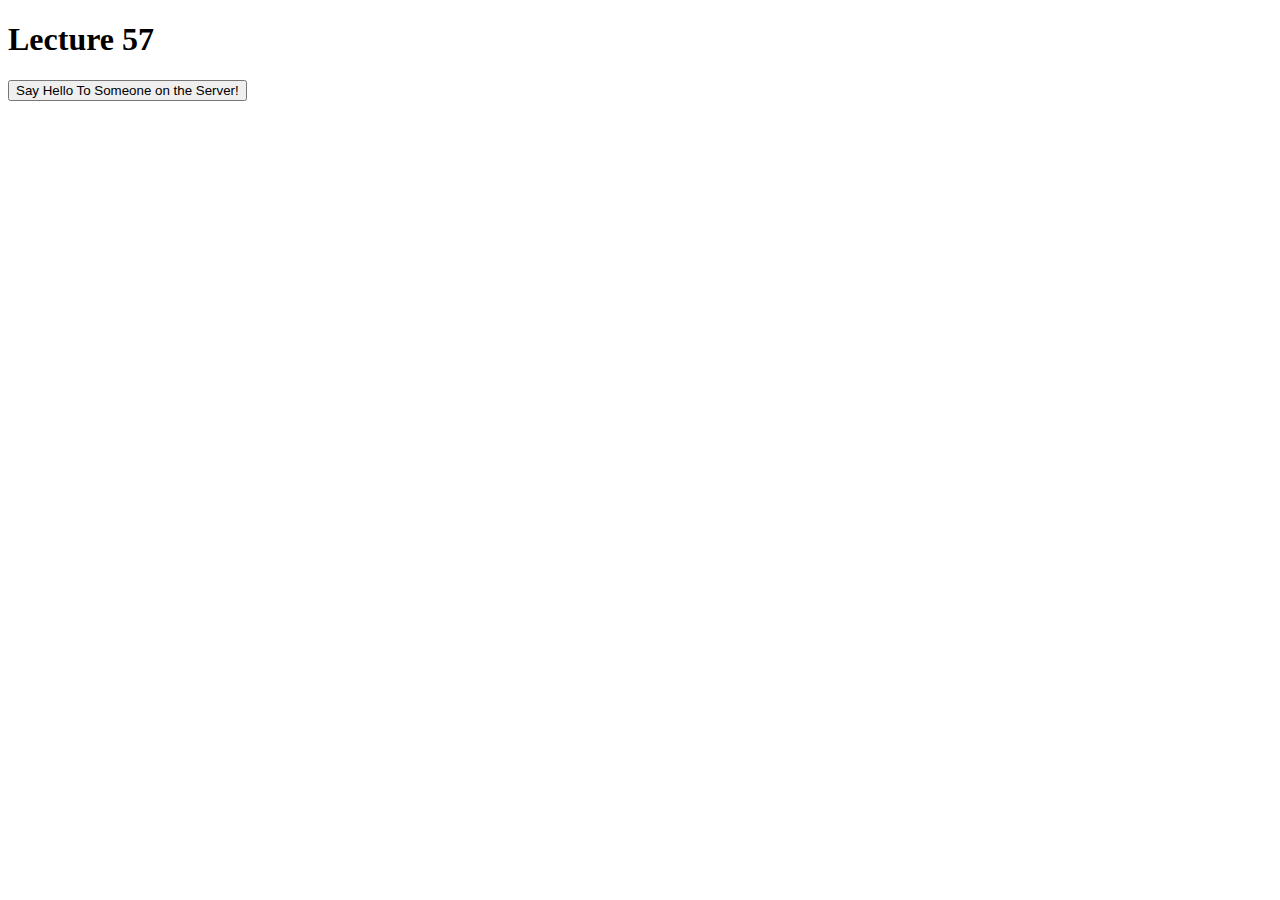
<file: AJAX/index.html>
<!doctype html>
<html lang="en">
  <head>
    <meta charset="utf-8">
    <script src="js/ajax-utils.js"></script>
    <script src="js/script.js"></script>
  </head>
<body>
  <h1 id="title">Lecture 57</h1>
  
  <p>
    <button>
      Say Hello To Someone on the Server!
    </button>
  </p>

  
  <div id="content"></div>
</body>
</html>
</file>
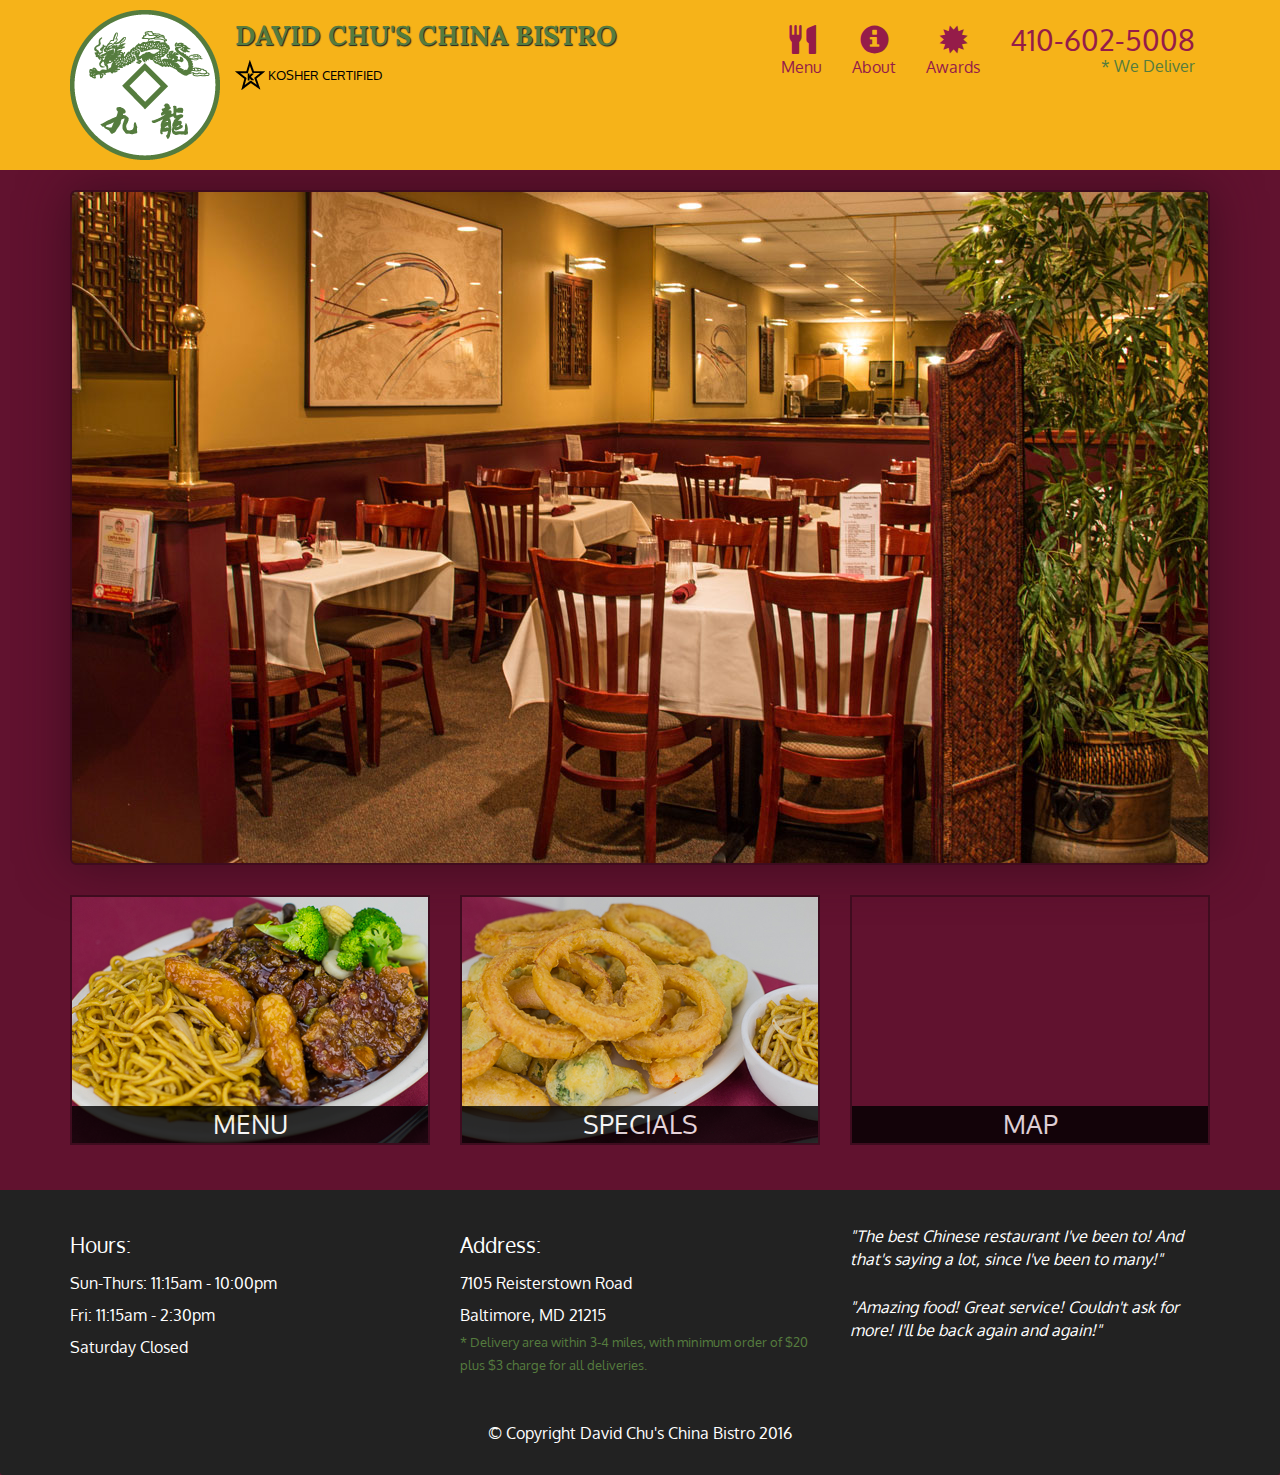
<file: David Chu/index.html>
<!doctype html>
<html lang="en">
  <head>
    <meta charset="utf-8">
    <meta http-equiv="X-UA-Compatible" content="IE=edge">
    <meta name="viewport" content="width=device-width, initial-scale=1">
    <title>David Chu's China Bistro</title>
    <link rel="stylesheet" href="css/bootstrap.min.css">
    <link rel="stylesheet" href="css/styles.css">
    <link href='https://fonts.googleapis.com/css?family=Oxygen:400,300,700' rel='stylesheet' type='text/css'>
    <link href='https://fonts.googleapis.com/css?family=Lora' rel='stylesheet' type='text/css'>
  </head>
<body>
  <header>
    <nav id="header-nav" class="navbar navbar-default">
      <div class="container">
        <div class="navbar-header">
          <a href="index.html" class="pull-left visible-md visible-lg">
            <div id="logo-img"></div>
          </a>

          <div class="navbar-brand">
            <a href="index.html"><h1>David Chu's China Bistro</h1></a>
            <p>
              <img src="images/star-k-logo.png" alt="Kosher certification">
              <span>Kosher Certified</span>
            </p>
          </div>

          <button id="navbarToggle" type="button" class="navbar-toggle collapsed" data-toggle="collapse" data-target="#collapsable-nav" aria-expanded="false">
            <span class="sr-only">Toggle navigation</span>
            <span class="icon-bar"></span>
            <span class="icon-bar"></span>
            <span class="icon-bar"></span>
          </button>
        </div>
        
        <div id="collapsable-nav" class="collapse navbar-collapse">
           <ul id="nav-list" class="nav navbar-nav navbar-right">
            <li id="navHomeButton" class="visible-xs active">
              <a href="index.html">
                <span class="glyphicon glyphicon-home"></span> Home</a>
            </li>
            <li id="navMenuButton">
              <a href="#" onclick="$dc.loadMenuCategories();">
                <span class="glyphicon glyphicon-cutlery"></span><br class="hidden-xs"> Menu</a>
            </li>
            <li>
              <a href="#">
                <span class="glyphicon glyphicon-info-sign"></span><br class="hidden-xs"> About</a>
            </li>
            <li>
              <a href="#">
                <span class="glyphicon glyphicon-certificate"></span><br class="hidden-xs"> Awards</a>
            </li>
            <li id="phone" class="hidden-xs">
              <a href="tel:410-602-5008">
                <span>410-602-5008</span></a><div>* We Deliver</div>
            </li>
          </ul><!-- #nav-list -->
        </div><!-- .collapse .navbar-collapse -->
      </div><!-- .container -->
    </nav><!-- #header-nav -->
  </header>

  <div id="call-btn" class="visible-xs">
    <a class="btn" href="tel:410-602-5008">
    <span class="glyphicon glyphicon-earphone"></span>
    410-602-5008
    </a>
  </div>
  <div id="xs-deliver" class="text-center visible-xs">* We Deliver</div>

  <div id="main-content" class="container"></div>

  <footer class="panel-footer">
    <div class="container">
      <div class="row">
        <section id="hours" class="col-sm-4">
          <span>Hours:</span><br>
          Sun-Thurs: 11:15am - 10:00pm<br>
          Fri: 11:15am - 2:30pm<br>
          Saturday Closed
          <hr class="visible-xs">
        </section>
        <section id="address" class="col-sm-4">
          <span>Address:</span><br>
          7105 Reisterstown Road<br>
          Baltimore, MD 21215
          <p>* Delivery area within 3-4 miles, with minimum order of $20 plus $3 charge for all deliveries.</p>
          <hr class="visible-xs">
        </section>
        <section id="testimonials" class="col-sm-4">
          <p>"The best Chinese restaurant I've been to! And that's saying a lot, since I've been to many!"</p>
          <p>"Amazing food! Great service! Couldn't ask for more! I'll be back again and again!"</p>
        </section>
      </div>
      <div class="text-center">&copy; Copyright David Chu's China Bistro 2016</div>
    </div>
  </footer>

  <!-- jQuery (Bootstrap JS plugins depend on it) -->
  <script src="js/jquery-2.1.4.min.js"></script>
  <script src="js/bootstrap.min.js"></script>
  <script src="js/ajax-utils.js"></script>
  <script src="js/script.js"></script>
</body>
</html>
</file>
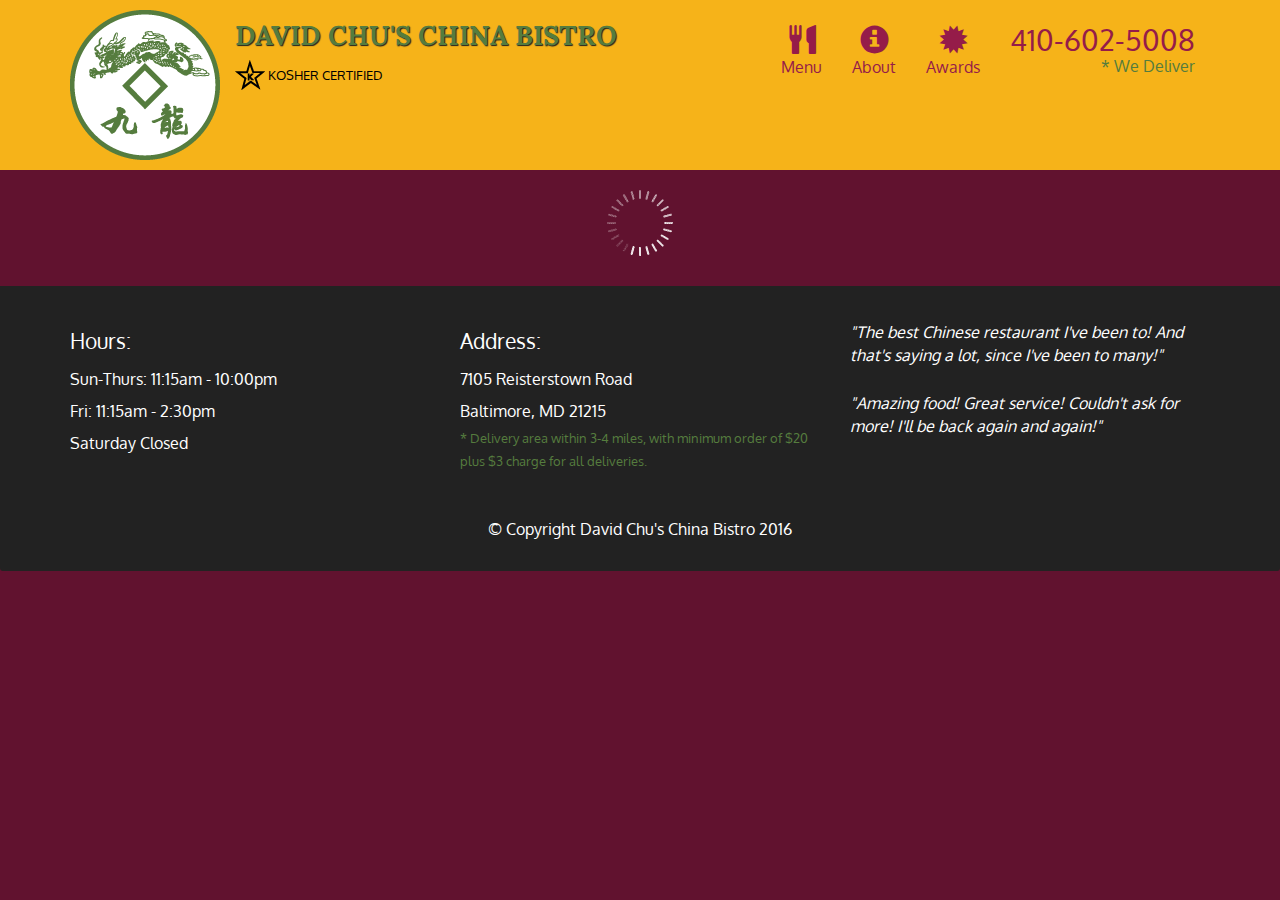
<file: mod5_sol/index.html>
<!doctype html>
<html lang="en">
  <head>
    <meta charset="utf-8">
    <meta http-equiv="X-UA-Compatible" content="IE=edge">
    <meta name="viewport" content="width=device-width, initial-scale=1">
    <title>David Chu's China Bistro</title>
    <link rel="stylesheet" href="css/bootstrap.min.css">
    <link rel="stylesheet" href="css/styles.css">
    <link href='https://fonts.googleapis.com/css?family=Oxygen:400,300,700' rel='stylesheet' type='text/css'>
    <link href='https://fonts.googleapis.com/css?family=Lora' rel='stylesheet' type='text/css'>
  </head>
<body>
  <header>
    <nav id="header-nav" class="navbar navbar-default">
      <div class="container">
        <div class="navbar-header">
          <a href="index.html" class="pull-left visible-md visible-lg">
            <div id="logo-img" alt="Logo image"></div>
          </a>

          <div class="navbar-brand">
            <a href="index.html"><h1>David Chu's China Bistro</h1></a>
            <p>
              <img src="images/star-k-logo.png" alt="Kosher certification">
              <span>Kosher Certified</span>
            </p>
          </div>

          <button id="navbarToggle" type="button" class="navbar-toggle collapsed" data-toggle="collapse" data-target="#collapsable-nav" aria-expanded="false">
            <span class="sr-only">Toggle navigation</span>
            <span class="icon-bar"></span>
            <span class="icon-bar"></span>
            <span class="icon-bar"></span>
          </button>
        </div>
        
        <div id="collapsable-nav" class="collapse navbar-collapse">
           <ul id="nav-list" class="nav navbar-nav navbar-right">
            <li id="navHomeButton" class="visible-xs active">
              <a href="index.html">
                <span class="glyphicon glyphicon-home"></span> Home</a>
            </li>
            <li id="navMenuButton">
              <a href="#" onclick="$dc.loadMenuCategories();">
                <span class="glyphicon glyphicon-cutlery"></span><br class="hidden-xs"> Menu</a>
            </li>
            <li>
              <a href="#">
                <span class="glyphicon glyphicon-info-sign"></span><br class="hidden-xs"> About</a>
            </li>
            <li>
              <a href="#">
                <span class="glyphicon glyphicon-certificate"></span><br class="hidden-xs"> Awards</a>
            </li>
            <li id="phone" class="hidden-xs">
              <a href="tel:410-602-5008">
                <span>410-602-5008</span></a><div>* We Deliver</div>
            </li>
          </ul><!-- #nav-list -->
        </div><!-- .collapse .navbar-collapse -->
      </div><!-- .container -->
    </nav><!-- #header-nav -->
  </header>

  <div id="call-btn" class="visible-xs">
    <a class="btn" href="tel:410-602-5008">
    <span class="glyphicon glyphicon-earphone"></span>
    410-602-5008
    </a>
  </div>
  <div id="xs-deliver" class="text-center visible-xs">* We Deliver</div>

  <div id="main-content" class="container"></div>

  <footer class="panel-footer">
    <div class="container">
      <div class="row">
        <section id="hours" class="col-sm-4">
          <span>Hours:</span><br>
          Sun-Thurs: 11:15am - 10:00pm<br>
          Fri: 11:15am - 2:30pm<br>
          Saturday Closed
          <hr class="visible-xs">
        </section>
        <section id="address" class="col-sm-4">
          <span>Address:</span><br>
          7105 Reisterstown Road<br>
          Baltimore, MD 21215
          <p>* Delivery area within 3-4 miles, with minimum order of $20 plus $3 charge for all deliveries.</p>
          <hr class="visible-xs">
        </section>
        <section id="testimonials" class="col-sm-4">
          <p>"The best Chinese restaurant I've been to! And that's saying a lot, since I've been to many!"</p>
          <p>"Amazing food! Great service! Couldn't ask for more! I'll be back again and again!"</p>
        </section>
      </div>
      <div class="text-center">&copy; Copyright David Chu's China Bistro 2016</div>
    </div>
  </footer>

  <!-- jQuery (Bootstrap JS plugins depend on it) -->
  <script src="js/jquery-2.1.4.min.js"></script>
  <script src="js/bootstrap.min.js"></script>
  <script src="js/ajax-utils.js"></script>
  <script src="js/script.js"></script>
</body>
</html>
</file>
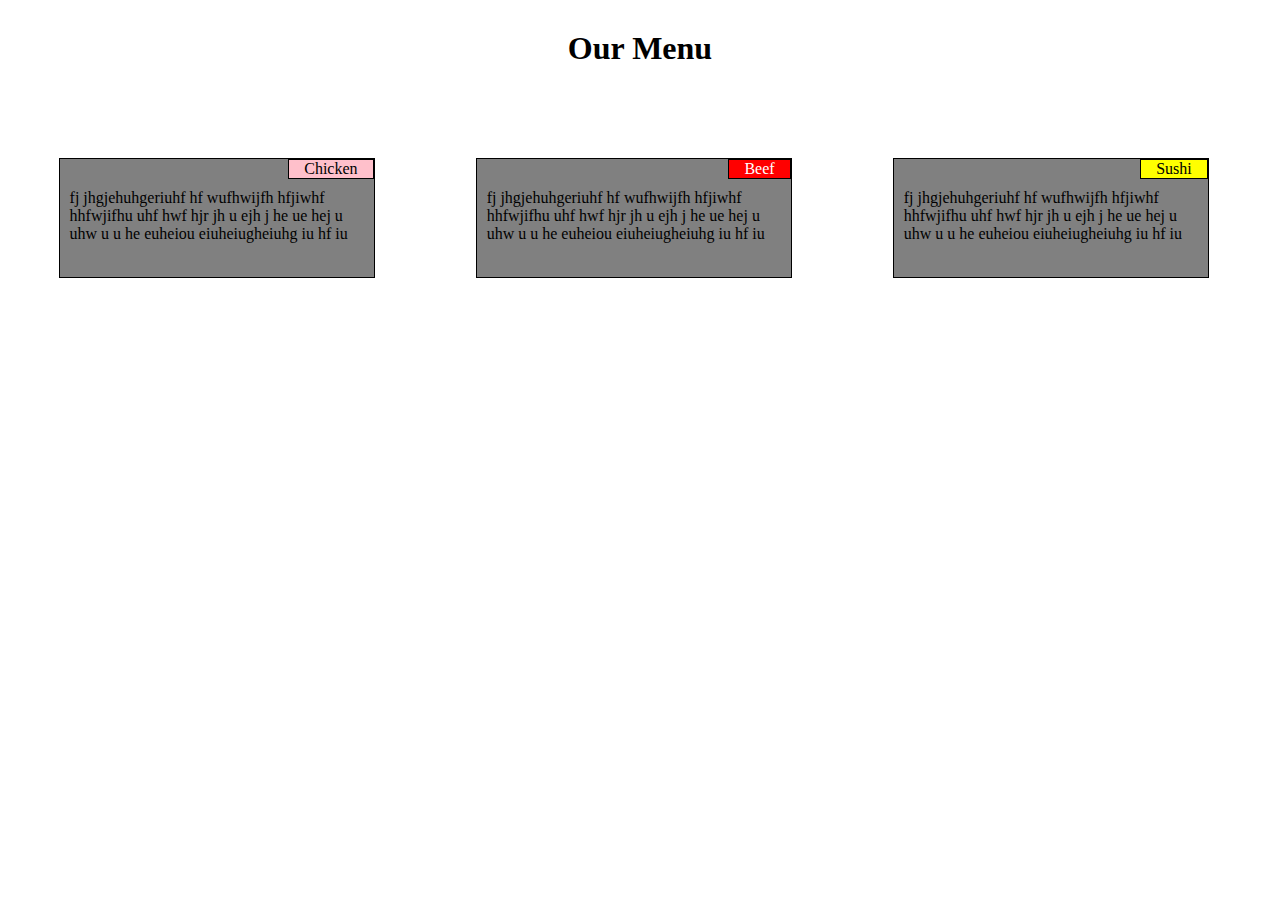
<file: module2_sol/index.html>
<!DOCTYPE html>
<html>
<head>
<meta charset="utf-8">
<meta name="viewport" content="width=device-width, initial-scale=1">
<title>Module2 Sol</title>
<link rel="stylesheet" href="css/style.css">
</head>
<body>
  <h1>Our Menu</h1>
  <div class="col-lg-3 col-md-5 col-sd-12"><p id="a">Chicken<p class="inside">fj jhgjehuhgeriuhf hf wufhwijfh  hfjiwhf  hhfwjifhu  uhf hwf hjr jh u ejh j  he ue hej u uhw u u he euheiou eiuheiugheiuhg iu hf iu</p></p></div> 
  <div class="col-lg-3 col-md-5 col-sd-12 center"><p id="b">Beef<p class="inside">fj jhgjehuhgeriuhf hf wufhwijfh  hfjiwhf  hhfwjifhu  uhf hwf hjr jh u ejh j  he ue hej u uhw u u he euheiou eiuheiugheiuhg iu hf iu</p></p></div> 
  <div class="col-lg-3 col-md-11 col-sd-12 right"><p id="c">Sushi<p class="inside">fj jhgjehuhgeriuhf hf wufhwijfh  hfjiwhf  hhfwjifhu  uhf hwf hjr jh u ejh j  he ue hej u uhw u u he euheiou eiuheiugheiuhg iu hf iu</p></p></div> 
</body>
</html>
</file>
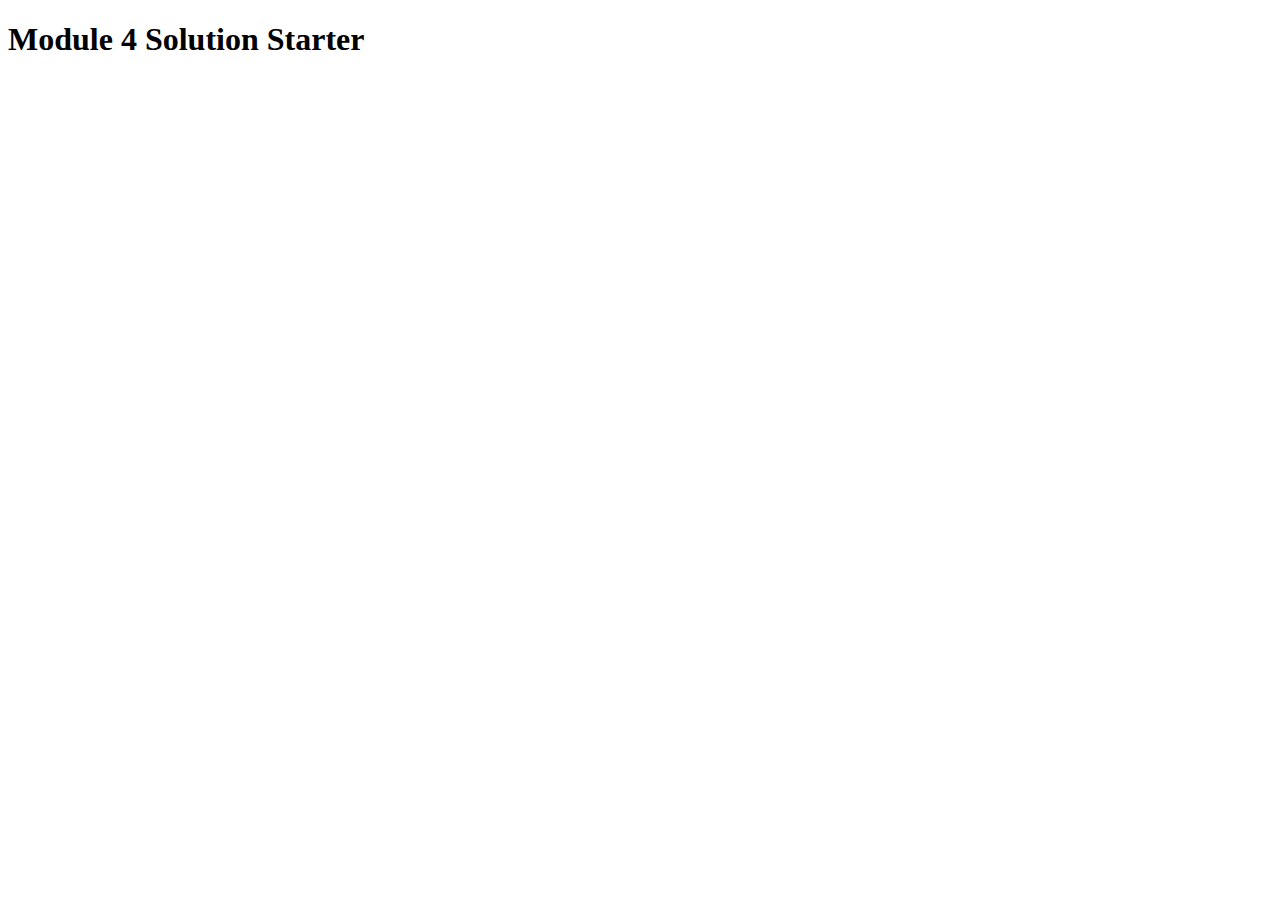
<file: Mod_4_sol/easier/index.html>
<!DOCTYPE html>
<html>
<head>
  <meta charset="utf-8">
  <title>Module 4 Solution Starter</title>
  <script src="SpeakHello.js"></script>
  <script src="SpeakGoodBye.js"></script>
  <script src="script.js"></script>
</head>
<body>
  <h1>Module 4 Solution Starter</h1>
</body>
</html>
</file>
<file: David Chu/css/styles.css>
body {
  font-size: 16px;
  color: #fff;
  background-color: #61122f;
  font-family: 'Oxygen', sans-serif;
}

/** HEADER **/
#header-nav {
  background-color: #f6b319;
  border-radius: 0;
  border: 0;
}

#logo-img {
  background: url('../images/restaurant-logo_large.png') no-repeat;
  width: 150px;
  height: 150px;
  margin: 10px 15px 10px 0;
}

.navbar-brand {
  padding-top: 25px;
}
.navbar-brand h1 { /* Restaurant name */
  font-family: 'Lora', serif;
  color: #557c3e;
  font-size: 1.5em;
  text-transform: uppercase;
  font-weight: bold;
  text-shadow: 1px 1px 1px #222;
  margin-top: 0;
  margin-bottom: 0;
  line-height: .75;
}
.navbar-brand a:hover, .navbar-brand a:focus {
  text-decoration: none;
}
.navbar-brand p { /* Kosher cert */
  color: #000;
  text-transform: uppercase;
  font-size: .7em;
  margin-top: 15px;
}
.navbar-brand p span { /* Star-K */
  vertical-align: middle;
}

#nav-list {
  margin-top: 10px;
}
#nav-list a {
  color: #951C49;
  text-align: center;
}
#nav-list a:hover {
  background: #E7E7E7;
}
#nav-list a span {
  font-size: 1.8em;
}

#phone {
  margin-top: 5px;
}
#phone a { /* Phone number */
  text-align: right;
  padding-bottom: 0;
}
#phone div { /* We Deliver */
  color: #557c3e;
  text-align: right;
  padding-right: 15px;
}

.navbar-header button.navbar-toggle, .navbar-header .icon-bar {
  border: 1px solid #61122f;
}
.navbar-header button.navbar-toggle {
  clear: both;
  margin-top: -30px;
}
/* END HEADER */

/* FOOTER */
.panel-footer {
  margin-top: 30px;
  padding-top: 35px;
  padding-bottom: 30px;
  background-color: #222;
  border-top: 0;
}
.panel-footer div.row {
  margin-bottom: 35px;
}
#hours, #address {
  line-height: 2;
}
#hours > span, #address > span {
  font-size: 1.3em;
}
#address p {
  color: #557c3e;
  font-size: .8em;
  line-height: 1.8;
}
#testimonials {
  font-style: italic;
}
#testimonials p:nth-child(2) {
  margin-top: 25px;
}
/* END FOOTER */



/* HOME PAGE */
.container .jumbotron {
  box-shadow: 0 0 50px #3F0C1F;
  border: 2px solid #3F0C1F;
}

#menu-tile, #specials-tile, #map-tile {
  height: 250px;
  width: 100%;
  margin-bottom: 15px;
  position: relative;
  border: 2px solid #3F0C1F;
  overflow: hidden;
}
#menu-tile:hover, #specials-tile:hover, #map-tile:hover {
  box-shadow: 0 1px 5px 1px #cccccc;
}
#menu-tile {
  background: url('../images/menu-tile.jpg') no-repeat;
  background-position: center;
}
#specials-tile {
  background: url('../images/specials-tile.jpg') no-repeat;
  background-position: center;
}
#menu-tile span, #specials-tile span, #map-tile span {
  position: absolute;
  bottom: 0;
  right: 0;
  width: 100%;
  text-align: center;
  font-size: 1.6em;
  text-transform: uppercase;
  background-color: #000;
  color: #fff;
  opacity: .8;
}
/* END HOME PAGE */

/* MENU CATEGORIES PAGE */
.category-tile { 
  position: relative;
  border: 2px solid #3F0C1F;
  overflow: hidden;
  width: 200px;
  height: 200px;
  margin: 0 auto 15px;
}
.category-tile span {
  position: absolute;
  bottom: 0;
  right: 0;
  width: 100%;
  text-align: center;
  font-size: 1.2em;
  text-transform: uppercase;
  background-color: #000;
  color: #fff;
  opacity: .8;
}
.category-tile:hover {
  box-shadow: 0 1px 5px 1px #cccccc;
}

#menu-categories-title + div {
  margin-bottom: 50px;
}
/* END MENU CATEGORIES PAGE */

/* SINGLE CATEGORY PAGE */
.menu-item-tile {
  margin-bottom: 25px;
}
.menu-item-tile hr {
  width: 80%;
}
.menu-item-tile .menu-item-price {
  font-size: 1.1em;
  text-align: right;
  margin-top: -15px;
  margin-right: -15px;
}
.menu-item-tile .menu-item-price span {
  font-size: .6em;
}
.menu-item-photo {
  position: relative;
  border: 2px solid #3F0C1F; 
  overflow: hidden;
  padding: 0;
  margin-right: -15px;
  margin-left: auto;
  margin-bottom: 20px;
  max-width: 250px;
}
.menu-item-photo div {
  position: absolute;
  bottom: 0;
  right: 0;
  width: 80px;
  background-color: #557c3e;
  text-align: center;
}
.menu-item-description {
  padding-right: 30px;
}
h3.menu-item-title {
  margin: 0 0 10px;
}
.menu-item-details {
  font-size: .9em;
  font-style: italic;
}
/* END SINGLE CATEGORY PAGE */


/********** Large devices only **********/
@media (min-width: 1200px) {
  .container .jumbotron {
    background: url('../images/jumbotron_1200.jpg') no-repeat;
    height: 675px;
  }
}

/********** Medium devices only **********/
@media (min-width: 992px) and (max-width: 1199px) {
  /* Header */
  #logo-img {
    background: url('../images/restaurant-logo_medium.png') no-repeat;
    width: 100px;
    height: 100px;
    margin: 5px 5px 5px 0;
  }
  /* End Header */

  /* Home Page */
  .container .jumbotron {
    background: url('../images/jumbotron_992.jpg') no-repeat;
    height: 558px;
  }
  /* End Home Page */
}

/********** Small devices only **********/
@media (min-width: 768px) and (max-width: 991px) {
  /* Home Page */
  .container .jumbotron {
    background: url('../images/jumbotron_768.jpg') no-repeat;
    height: 432px;
  }
  /* End Home Page */
}

/********** Extra small devices only **********/
@media (max-width: 767px) {
  /* Header */
  .navbar-brand {
    padding-top: 10px;
    height: 80px;
  }
  .navbar-brand h1 { /* Restaurant name */
    padding-top: 10px;
    font-size: 5vw; /* 1vw = 1% of viewport width */
  }
  .navbar-brand p { /* Kosher cert */
    font-size: .6em;
    margin-top: 12px;
  }
  .navbar-brand p img { /* Star-K */
    height: 20px;
  }

  #collapsable-nav a { /* Collapsed nav menu text */
    font-size: 1.2em;
  }
  #collapsable-nav a span { /* Collapsed nav menu glyph */
    font-size: 1em;
    margin-right: 5px;
  }

  #call-btn > a {
    font-size: 1.5em;
    display: block;
    margin: 0 20px;
    padding: 10px;
    border: 2px solid #fff;
    background-color: #f6b319;
    color: #951c49;
  }
  #xs-deliver {
    margin-top: 5px;
    font-size: .7em;
    letter-spacing: .1em;
    text-transform: uppercase;
  }
  /* End Header */

  /* Footer */
  .panel-footer section {
    margin-bottom: 30px;
    text-align: center;
  }
  .panel-footer section:nth-child(3) {
    margin-bottom: 0; /* margin already exists on the whole row */
  }
  .panel-footer section hr {
    width: 50%;
  }
  /* End Footer */

  /* Home Page */
  .container .jumbotron {
    margin-top: 30px;
    padding: 0;
  }
  #menu-tile, #specials-tile {
    width: 360px;
    margin: 0 auto 15px;
  }

  .menu-item-photo {
    margin-right: auto;
  }
  .menu-item-tile .menu-item-price {
    text-align: center;
  }
  .menu-item-description {
    text-align: center;;
  }
}


/********** Super extra small devices Only :-) (e.g., iPhone 4) **********/
@media (max-width: 479px) {
  /* Header */
  .navbar-brand h1 { /* Restaurant name */
    padding-top: 5px;
    font-size: 6vw;
  }
  /* End Header */
  
  /* Home page */
  #menu-tile, #specials-tile {
    width: 280px;
    margin: 0 auto 15px;
  }

  .col-xxs-12 {
    position: relative;
    min-height: 1px;
    padding-right: 15px;
    padding-left: 15px;
    float: left;
    width: 100%;
  }
}
</file>
<file: mod5_sol/css/styles.css>
body {
  font-size: 16px;
  color: #fff;
  background-color: #61122f;
  font-family: 'Oxygen', sans-serif;
}

/** HEADER **/
#header-nav {
  background-color: #f6b319;
  border-radius: 0;
  border: 0;
}

#logo-img {
  background: url('../images/restaurant-logo_large.png') no-repeat;
  width: 150px;
  height: 150px;
  margin: 10px 15px 10px 0;
}

.navbar-brand {
  padding-top: 25px;
}
.navbar-brand h1 { /* Restaurant name */
  font-family: 'Lora', serif;
  color: #557c3e;
  font-size: 1.5em;
  text-transform: uppercase;
  font-weight: bold;
  text-shadow: 1px 1px 1px #222;
  margin-top: 0;
  margin-bottom: 0;
  line-height: .75;
}
.navbar-brand a:hover, .navbar-brand a:focus {
  text-decoration: none;
}
.navbar-brand p { /* Kosher cert */
  color: #000;
  text-transform: uppercase;
  font-size: .7em;
  margin-top: 15px;
}
.navbar-brand p span { /* Star-K */
  vertical-align: middle;
}

#nav-list {
  margin-top: 10px;
}
#nav-list a {
  color: #951C49;
  text-align: center;
}
#nav-list a:hover {
  background: #E7E7E7;
}
#nav-list a span {
  font-size: 1.8em;
}

#phone {
  margin-top: 5px;
}
#phone a { /* Phone number */
  text-align: right;
  padding-bottom: 0;
}
#phone div { /* We Deliver */
  color: #557c3e;
  text-align: right;
  padding-right: 15px;
}

.navbar-header button.navbar-toggle, .navbar-header .icon-bar {
  border: 1px solid #61122f;
}
.navbar-header button.navbar-toggle {
  clear: both;
  margin-top: -30px;
}
/* END HEADER */

/* FOOTER */
.panel-footer {
  margin-top: 30px;
  padding-top: 35px;
  padding-bottom: 30px;
  background-color: #222;
  border-top: 0;
}
.panel-footer div.row {
  margin-bottom: 35px;
}
#hours, #address {
  line-height: 2;
}
#hours > span, #address > span {
  font-size: 1.3em;
}
#address p {
  color: #557c3e;
  font-size: .8em;
  line-height: 1.8;
}
#testimonials {
  font-style: italic;
}
#testimonials p:nth-child(2) {
  margin-top: 25px;
}
/* END FOOTER */



/* HOME PAGE */
.container .jumbotron {
  box-shadow: 0 0 50px #3F0C1F;
  border: 2px solid #3F0C1F;
}

#menu-tile, #specials-tile, #map-tile {
  height: 250px;
  width: 100%;
  margin-bottom: 15px;
  position: relative;
  border: 2px solid #3F0C1F;
  overflow: hidden;
}
#menu-tile:hover, #specials-tile:hover, #map-tile:hover {
  box-shadow: 0 1px 5px 1px #cccccc;
}
#menu-tile {
  background: url('../images/menu-tile.jpg') no-repeat;
  background-position: center;
}
#specials-tile {
  background: url('../images/specials-tile.jpg') no-repeat;
  background-position: center;
}
#menu-tile span, #specials-tile span, #map-tile span {
  position: absolute;
  bottom: 0;
  right: 0;
  width: 100%;
  text-align: center;
  font-size: 1.6em;
  text-transform: uppercase;
  background-color: #000;
  color: #fff;
  opacity: .8;
}
/* END HOME PAGE */

/* MENU CATEGORIES PAGE */
.category-tile { 
  position: relative;
  border: 2px solid #3F0C1F;
  overflow: hidden;
  width: 200px;
  height: 200px;
  margin: 0 auto 15px;
}
.category-tile span {
  position: absolute;
  bottom: 0;
  right: 0;
  width: 100%;
  text-align: center;
  font-size: 1.2em;
  text-transform: uppercase;
  background-color: #000;
  color: #fff;
  opacity: .8;
}
.category-tile:hover {
  box-shadow: 0 1px 5px 1px #cccccc;
}

#menu-categories-title + div {
  margin-bottom: 50px;
}
/* END MENU CATEGORIES PAGE */

/* SINGLE CATEGORY PAGE */
.menu-item-tile {
  margin-bottom: 25px;
}
.menu-item-tile hr {
  width: 80%;
}
.menu-item-tile .menu-item-price {
  font-size: 1.1em;
  text-align: right;
  margin-top: -15px;
  margin-right: -15px;
}
.menu-item-tile .menu-item-price span {
  font-size: .6em;
}
.menu-item-photo {
  position: relative;
  border: 2px solid #3F0C1F; 
  overflow: hidden;
  padding: 0;
  margin-right: -15px;
  margin-left: auto;
  margin-bottom: 20px;
  max-width: 250px;
}
.menu-item-photo div {
  position: absolute;
  bottom: 0;
  right: 0;
  width: 80px;
  background-color: #557c3e;
  text-align: center;
}
.menu-item-description {
  padding-right: 30px;
}
h3.menu-item-title {
  margin: 0 0 10px;
}
.menu-item-details {
  font-size: .9em;
  font-style: italic;
}
/* END SINGLE CATEGORY PAGE */


/********** Large devices only **********/
@media (min-width: 1200px) {
  .container .jumbotron {
    background: url('../images/jumbotron_1200.jpg') no-repeat;
    height: 675px;
  }
}

/********** Medium devices only **********/
@media (min-width: 992px) and (max-width: 1199px) {
  /* Header */
  #logo-img {
    background: url('../images/restaurant-logo_medium.png') no-repeat;
    width: 100px;
    height: 100px;
    margin: 5px 5px 5px 0;
  }
  /* End Header */

  /* Home Page */
  .container .jumbotron {
    background: url('../images/jumbotron_992.jpg') no-repeat;
    height: 558px;
  }
  /* End Home Page */
}

/********** Small devices only **********/
@media (min-width: 768px) and (max-width: 991px) {
  /* Home Page */
  .container .jumbotron {
    background: url('../images/jumbotron_768.jpg') no-repeat;
    height: 432px;
  }
  /* End Home Page */
}

/********** Extra small devices only **********/
@media (max-width: 767px) {
  /* Header */
  .navbar-brand {
    padding-top: 10px;
    height: 80px;
  }
  .navbar-brand h1 { /* Restaurant name */
    padding-top: 10px;
    font-size: 5vw; /* 1vw = 1% of viewport width */
  }
  .navbar-brand p { /* Kosher cert */
    font-size: .6em;
    margin-top: 12px;
  }
  .navbar-brand p img { /* Star-K */
    height: 20px;
  }

  #collapsable-nav a { /* Collapsed nav menu text */
    font-size: 1.2em;
  }
  #collapsable-nav a span { /* Collapsed nav menu glyph */
    font-size: 1em;
    margin-right: 5px;
  }

  #call-btn > a {
    font-size: 1.5em;
    display: block;
    margin: 0 20px;
    padding: 10px;
    border: 2px solid #fff;
    background-color: #f6b319;
    color: #951c49;
  }
  #xs-deliver {
    margin-top: 5px;
    font-size: .7em;
    letter-spacing: .1em;
    text-transform: uppercase;
  }
  /* End Header */

  /* Footer */
  .panel-footer section {
    margin-bottom: 30px;
    text-align: center;
  }
  .panel-footer section:nth-child(3) {
    margin-bottom: 0; /* margin already exists on the whole row */
  }
  .panel-footer section hr {
    width: 50%;
  }
  /* End Footer */

  /* Home Page */
  .container .jumbotron {
    margin-top: 30px;
    padding: 0;
  }
  #menu-tile, #specials-tile {
    width: 360px;
    margin: 0 auto 15px;
  }

  .menu-item-photo {
    margin-right: auto;
  }
  .menu-item-tile .menu-item-price {
    text-align: center;
  }
  .menu-item-description {
    text-align: center;;
  }
}


/********** Super extra small devices Only :-) (e.g., iPhone 4) **********/
@media (max-width: 479px) {
  /* Header */
  .navbar-brand h1 { /* Restaurant name */
    padding-top: 5px;
    font-size: 6vw;
  }
  /* End Header */
  
  /* Home page */
  #menu-tile, #specials-tile {
    width: 280px;
    margin: 0 auto 15px;
  }

  .col-xxs-12 {
    position: relative;
    min-height: 1px;
    padding-right: 15px;
    padding-left: 15px;
    float: left;
    width: 100%;
  }
}
</file>
<file: module2_sol/css/style.css>
* {
  box-sizing: border-box;
}

h1{
  text-align: center;
  margin-bottom: 40px;
  margin-top: 30px;
}
div{
  background-color: gray;
  border: 1px solid black;
  height:120px;
}


#a{
  background-color: pink;
  position: relative;
  float:right;
  margin-top: 0px;
  text-align: center;
  padding-right: 15px;
  padding-left: 15px;
  margin-bottom: 0px;
  border:1px solid black;
}
#b{
  background-color: red;
  color: white;
  position: relative;
  float: right;
  margin-top: 0px;
  text-align: center;
  padding-right: 15px;
  padding-left: 15px;
  border:1px solid black;
  margin-bottom: 0px;
}
#c{
  background-color: yellow;
  position: relative;
  float: right;
  margin-top: 0px;
  margin-bottom: 0px;
  text-align: center;
  padding-right: 15px;
  padding-left: 15px;
  border:1px solid black;
}
.inside {
  clear: both;
  padding: 10px;
}

/********** Large devices only **********/
@media (min-width: 992px) {
  .col-lg-1, .col-lg-2, .col-lg-3, .col-lg-4, .col-lg-5, .col-lg-6, .col-lg-7, .col-lg-8, .col-lg-9, .col-lg-10, .col-lg-11, .col-lg-12 {
    float: left;
    margin: 4%;
  }
  .col-lg-1 {
    width: 8.33%;
  }
  .col-lg-2 {
    width: 16.66%;
  }
  .col-lg-3 {
    width: 25%;
  }
  .col-lg-4 {
    width: 33.33%;
  }
  .col-lg-5 {
    width: 41.66%;
  }
  .col-lg-6 {
    width: 50%;
  }
  .col-lg-7 {
    width: 58.33%;
  }
  .col-lg-8 {
    width: 66.66%;
  }
  .col-lg-9 {
    width: 74.99%;
  }
  .col-lg-10 {
    width: 83.33%;
  }
  .col-lg-11 {
    width: 91.66%;
  }
  .col-lg-12 {
    width: 100%;
  }
}

/********** Medium devices only **********/
@media (min-width: 768px) and (max-width: 991px) {
  .col-md-1, .col-md-2, .col-md-3, .col-md-4, .col-md-5, .col-md-6, .col-md-7, .col-md-8, .col-md-9, .col-md-10, .col-md-11, .col-md-12 {
    float: left;
    margin: 4%;
  }
  .col-md-1 {
    width: 8.33%;
  }
  .col-md-2 {
    width: 16.66%;
  }
  .col-md-3 {
    width: 25%;
  }
  .col-md-4 {
    width: 33.33%;
  }
  .col-md-5 {
    width: 41.66%;
  }
  .col-md-6 {
    width: 50%;
  }
  .col-md-7 {
    width: 58.33%;
  }
  .col-md-8 {
    width: 66.66%;
  }
  .col-md-9 {
    width: 74.99%;
  }
  .col-md-10 {
    width: 83.33%;
  }
  .col-md-11 {
    width: 91.66%;
  }
  .col-md-12 {
    width: 100%;
  }
}

/********** Small devices only **********/
@media (max-width: 767px) {
  .col-sd-1, .col-sd-2, .col-sd-3, .col-sd-4, .col-sd-5, .col-sd-6, .col-sd-7, .col-sd-8, .col-sd-9, .col-sd-10, .col-sd-11, .col-sd-12 {
    float: left;
    margin: 6%;
  }
  .col-sd-1 {
    width: 8.33%;
  }
  .col-sd-2 {
    width: 16.66%;
  }
  .col-sd-3 {
    width: 25%;
  }
  .col-sd-4 {
    width: 33.33%;
  }
  .col-sd-5 {
    width: 41.66%;
  }
  .col-sd-6 {
    width: 50%;
  }
  .col-sd-7 {
    width: 58.33%;
  }
  .col-sd-8 {
    width: 66.66%;
  }
  .col-sd-9 {
    width: 74.99%;
  }
  .col-sd-10 {
    width: 83.33%;
  }
  .col-sd-11 {
    width: 91.66%;
  }
  .col-sd-12 {
    width: 100%;
  }
}
</file>
